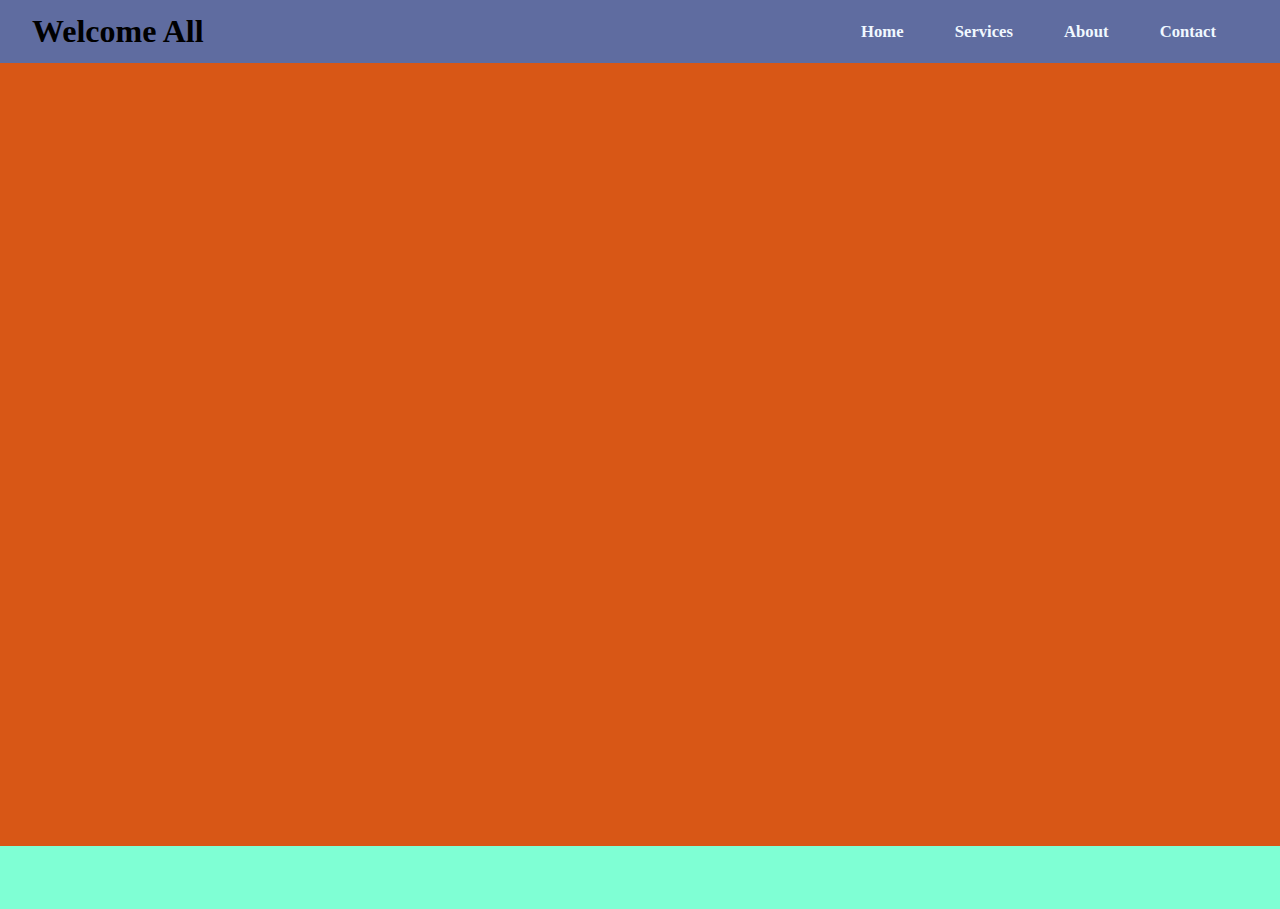
<file: responsive_tooglenavbar/index.html>
<!DOCTYPE html>
<html lang="en">
<head>
    <meta charset="UTF-8">
    <meta name="viewport" content="width=device-width, initial-scale=1.0">
    <title>Document</title>
    <link rel="stylesheet" href="style.css">
</head>
<body>
      <div class="main">
        <header>
          <h1>Welcome All</h1>
        <nav> 
              <ul>
                <li><a href="https://www.facebook.com" target="_blank">Home</a></li>
                <li><a href="#">Services</a></li>
                <li><a href="#">About</a></li>
                <li><a href="#">Contact</a></li>
              </ul>
        </nav>
        <div class="img">
          <img src="icons8-menu-50.png"
           alt="Not found" class="open">   
          
        </div>
        </header>
        <section>

        </section>
        <footer>

        </footer>
      </div>

      <script src="index.js"></script>
</body>
</html>
</file>
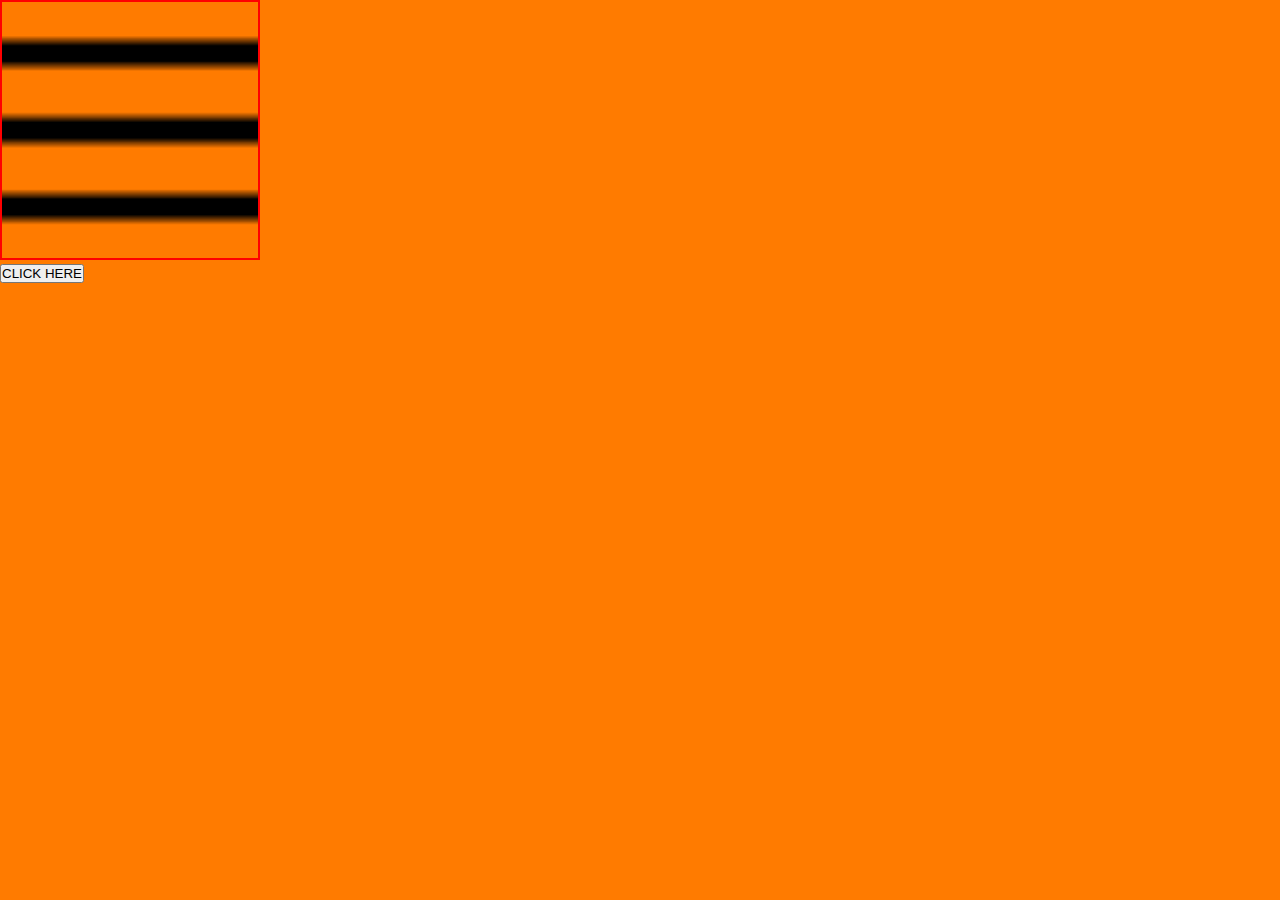
<file: responsive_tooglenavbar/img.html>
<!DOCTYPE html>
<html lang="en">

<head>
    <meta charset="UTF-8">
    <meta name="viewport" content="width=device-width, initial-scale=1.0">
    <title>Document</title>
    <style>
        * {
            margin: 0;
            padding: 0;

        }

        .main {
            background-color: rgb(255, 123, 0);
            width: 100%;
            height: 100vh;
        }

        img {
            width: 20%;
            min-height: 20vh;
            border: 2px solid red;
        }
    </style>
</head>

<body>
    <div class="main">
        <div class="img">
            <img src="icons8-menu-50.png" alt="icons8-macos-close-30.png">
        </div>
        <button onclick="navi()">CLICK HERE</button>
        <p></p>
    </div>

    <script>

        function navi() {
            let img = document.querySelector("img");
      //  img.addEventListener("click", navi);
               let mysrc= img.getAttribute("src");
               console.log(mysrc);

              console.log( img.src="icons8-macos-close-30.png");

            if (img.src == "icons8-menu-50.png") {

                img.src="icons8-macos-close-30.png";
              
            }
           /* else {
                img.src="icons8-menu-50.png";
            } */

           /* if(img.src="icons8-macos-close-30.png"){
                img.src="icons8-menu-50.png";
            } */
             
            let btn= document.querySelector("p");
            btn.innerHTML="jjj";   
        }   


    </script>
</body>

</html>
</file>
<file: responsive_tooglenavbar/style.css>
*{
    margin:0px;
    padding:0px;
    box-sizing: border-box;
}
body{
   overflow: hidden; 
}
.main{
    width:100%;
    min-height:100vh;
    overflow:hidden; 
}
header{
  display:flex;
  width:100%;
  min-height:7vh;
  justify-content:space-between;
    align-items: center;
    background-color: rgb(95, 108, 160);
    padding-inline: 2.5vw;
}
nav{
  
    min-height:7vh;
    justify-content:center;
    display:flex;
    align-items: center;
    padding-inline: 2.5vw;
}
nav h1{
    font-size: 2vmax;
    color:white;
    font-weight: 600;
}
nav li a{
    font-size: 1.3vw;
    font-weight: 600;
    color:aliceblue;
    text-decoration: none;
}


li{
    list-style: none;
}
ul{
    display:flex;
    gap:4vw;
    justify-content: space-between;
    align-items: center;
}
  section{
    width:100%;
    min-height:87vh;
    background-color: rgb(216, 87, 22);
  }
  footer{
    width:100%;
    min-height:7vh;
    background-color: aquamarine;
  }
    .img{
    width:2%;
    min-height:1vh;
    display:none;

  }
  @media(max-width:600px){
    .img{
      
        display:block;
        width:2%;
        min-height:1vh;
       padding-inline: 12vw; 
       z-index:999;  /*yaha hamne isko z-index diya hai taki ye mobile view me dekhe nahi to navbar 100%width le raha hai and isko cover kar le rahah hai*/
               }
    
    
    nav{
      width:100%;
      min-height: 94vh;
      position:absolute;
      background-color: aliceblue;
      top:0;  /*top 0 left 0 islye diya hai b/c ye spacing le raha tha*/
      left:0;
      display:flex;
      justify-content: center;
      align-items: center;
    
     transform: translateY(0);
     /* transition: all 0.5s linear;   */

      opacity:0;
      visibility: hidden;
      pointer-events: none;  

    }


    header{
      position:relative;   /*yaha hamne iski position relative kardi hai b/c hame nav ko ispe float karana hai*/
    }

    nav li a{
         display:block;
         color:black;
         font-size: 4.5vw;
    }
    ul{
      display:flex;
      justify-content: center;
      align-items: center;
      flex-direction: column;
      gap:5vh;
     
    }
    .active nav{
     transition: all 0.6s linear; 
      transform: translateX(0);
      opacity:1;
      visibility: visible;
      pointer-events: auto;
    }



  /*Note jab ham transition use karte hai to display: none propety nahi laga sakte lagayenge to transition kam nahi karega - to ham yaha nav ko display:none nahi kar sakte mobile view me */


  }
</file>
